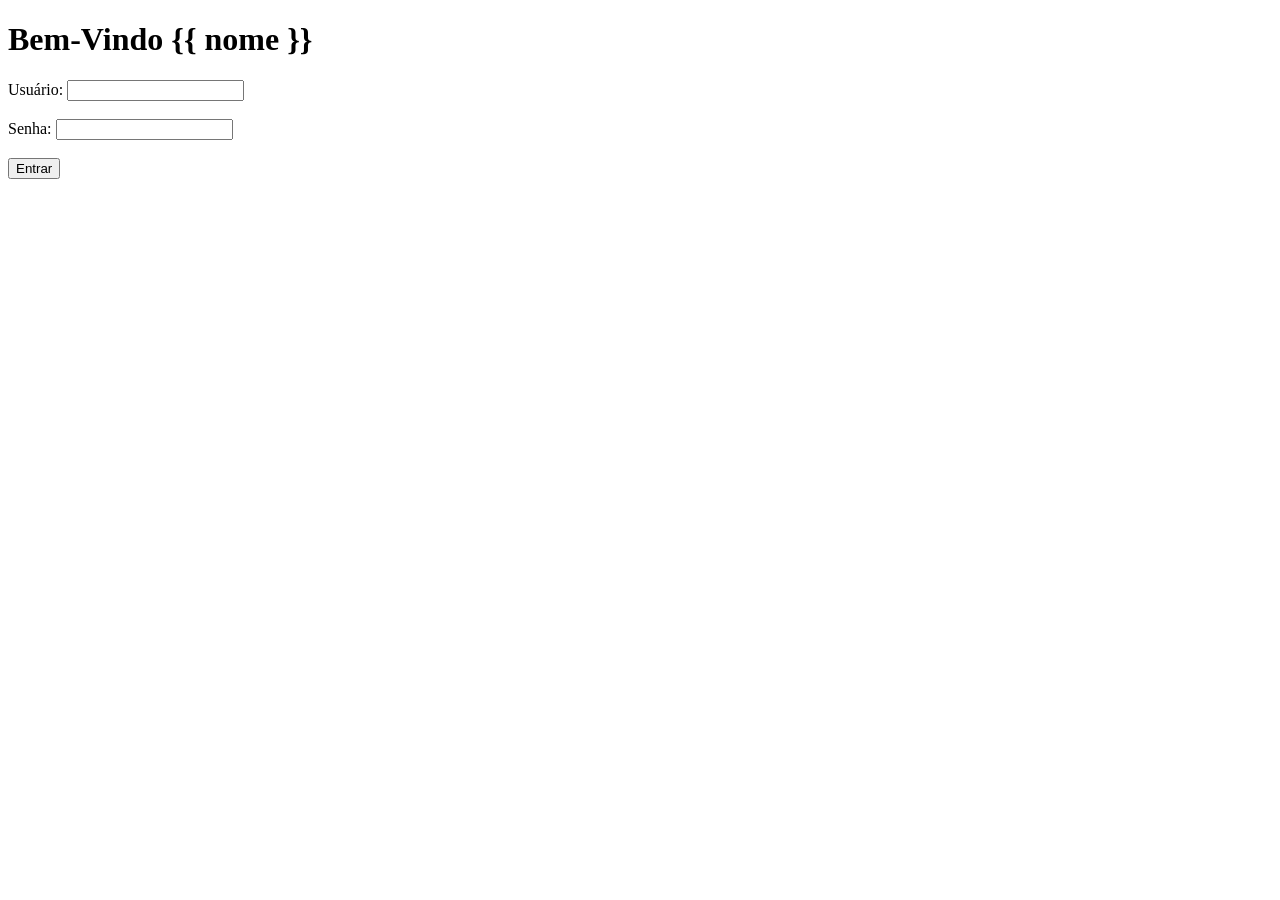
<file: UC31-ativiade(05.05.2026)/index.html>
<!DOCTYPE html>
<html lang="en">
<head>
    <meta charset="UTF-8">
    <meta name="viewport" content="width=device-width, initial-scale=1.0">
    <title>Document</title>
</head>
<body>
    <h1>Bem-Vindo {{ nome }}</h1>
    <form>
        <label for="usuario">Usuário:</label>
        <input type="text" id="usuario" name="usuario"><br><br>
        <label for="senha">Senha:</label>
        <input type="password" id="senha" name="senha"><br><br>
        <button type="submit">Entrar</button>
    </form>
</body>
</html>
</file>
